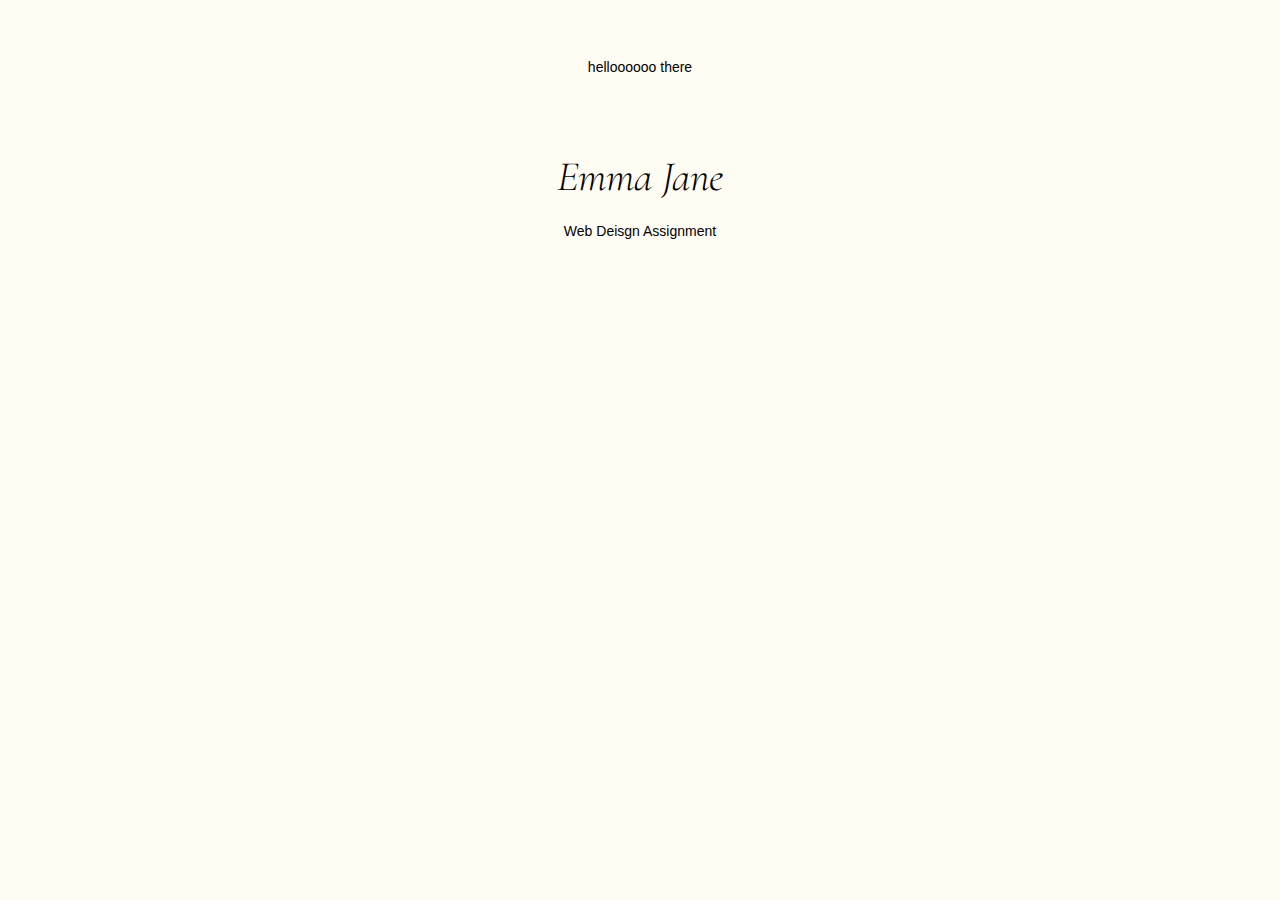
<file: index.html>
<!DOCTYPE html>
<html lang="en">

<head>
    <meta charset="UTF-8">
    <meta http-equiv="X-UA-Compatible" content="IE=edge">
    <meta name="viewport" content="width=device-width, initial-scale=1.0">
    <title>Document</title>

    <link rel="stylesheet" href="resources/css/style.css">
</head>

<body>

    <header>

    <div class="layout-wide">  

<p>helloooooo there</p>
    </div>

    </header>

    <main>



        <h1>Emma Jane</h1>

        <p> Web Deisgn Assignment</p>

    </main>

    <footer>

    </footer>


</body>

</html>
</file>
<file: resources/css/style.css>
/* Global Defults   */

@import url("normalise.css");

@import url('https://fonts.googleapis.com/css2?family=Cormorant+Garamond:wght@300&display=swap');

html{
    font-size: 14px;
    line-height: 27px;
    font-weight: 400;
}

body { 
    background-color: rgb(255, 252, 244);

    font-family: 'Montserrat', sans-serif;
    text-align: center;
    font-weight: 5;
    ;
    
}

body{
    text-align: center;
}

img { 
    max-width: 100%; 
}



/* Layout */

.layout-wide{
background-color: rgb(255, 252, 244); 

max-width: 1200px;
padding: 40px;
margin-left: auto;
margin-right: auto;     


}

/* Headings and Typography*/

h1,
h2,
h3,

h4,
h5 {
    font-family: 'Cormorant Garamond', serif;

}

h1{
    font-size: 3rem;
    font-weight: 100;
    font-style: italic;
    font-weight: lighter;

}

h2{
    font-size: 3rem;
    text-align: center;
    font-style: italic;
    font-weight: 100;
}

h3{
        background-color: rgb(255, 252, 244); 
        font-family: 'Cormorant Garamond', serif;
        text-align: center;
        font-weight: 10;
        font-size: 20px;
        
        
}

h4{
    font-family: 'Montserrat', sans-serif;
    text-align: center;
    font-weight: 5;
    font-size: 20px;
}


/* Header */ 

header{
    position: sticky;
    top: 0;
    background-color: rgb(255, 253, 245);
}

header h1 {
    margin-top: 3;
    line-height: 3;
}

/* Navigation */

nav ul {
    list-style: none;
    display: flex;
    justify-content:space-around;
    padding: 0;
    padding-left: 40%;
    padding-right: 40%;
    font-family: 'Cormorant Garamond', serif;
    font-size: 16px;
    line-height: 10px;
    font-size: 20px;
   
  }

/*Footer*/

footer{
    line-height: 3;
    padding-bottom: 5%;
    

   
}

/* Modules */ 

.content-box {
    background-color: rgb(255, 253, 245);
    padding: 20px;

}

@media screen and (min-width: 800px) {

    .news-component {
        display: grid;
        grid-template-columns: 1fr 1fr 1fr;
    }
    

}

@media screen and (min-width: 800px) {

.content-box {
    background-color: rgb(255, 253, 245);
    padding: 20px;

}

}

@media screen and (min-width: 800px) {

    .news-component-number-two {
    display: grid;
    grid-template-columns: 1fr 1fr;
    
}


}

.content-box {
    background-color: rgb(255, 253, 245);
    padding: 20px;

}
.branding {
    text-align: center;
    padding-left: 10%;
    padding-right: 10%;
    
    /* padding-left: 200px;
    padding-right: 200px; */

}

.branding {
    grid-column-start: 3;
    grid-column-end: 3;
  }

.content-box {
    background-color: rgb(255, 253, 245);
    padding: 20px;

}

.heading {
    text-align: center;
    /* padding-left: 200px;
    padding-right: 200px; */

}

.content-box {
    background-color: rgb(255, 253, 245);
    padding: 20px;

}
.sideways {
    text-align: center;

}

@media screen and (min-width: 800px) {

    .sideways {
        padding-left: 40%;
        writing-mode: vertical-rl;
        text-orientation: mixed;
    }
}

.newsection{
    padding-left: 10px;
}
</file>
